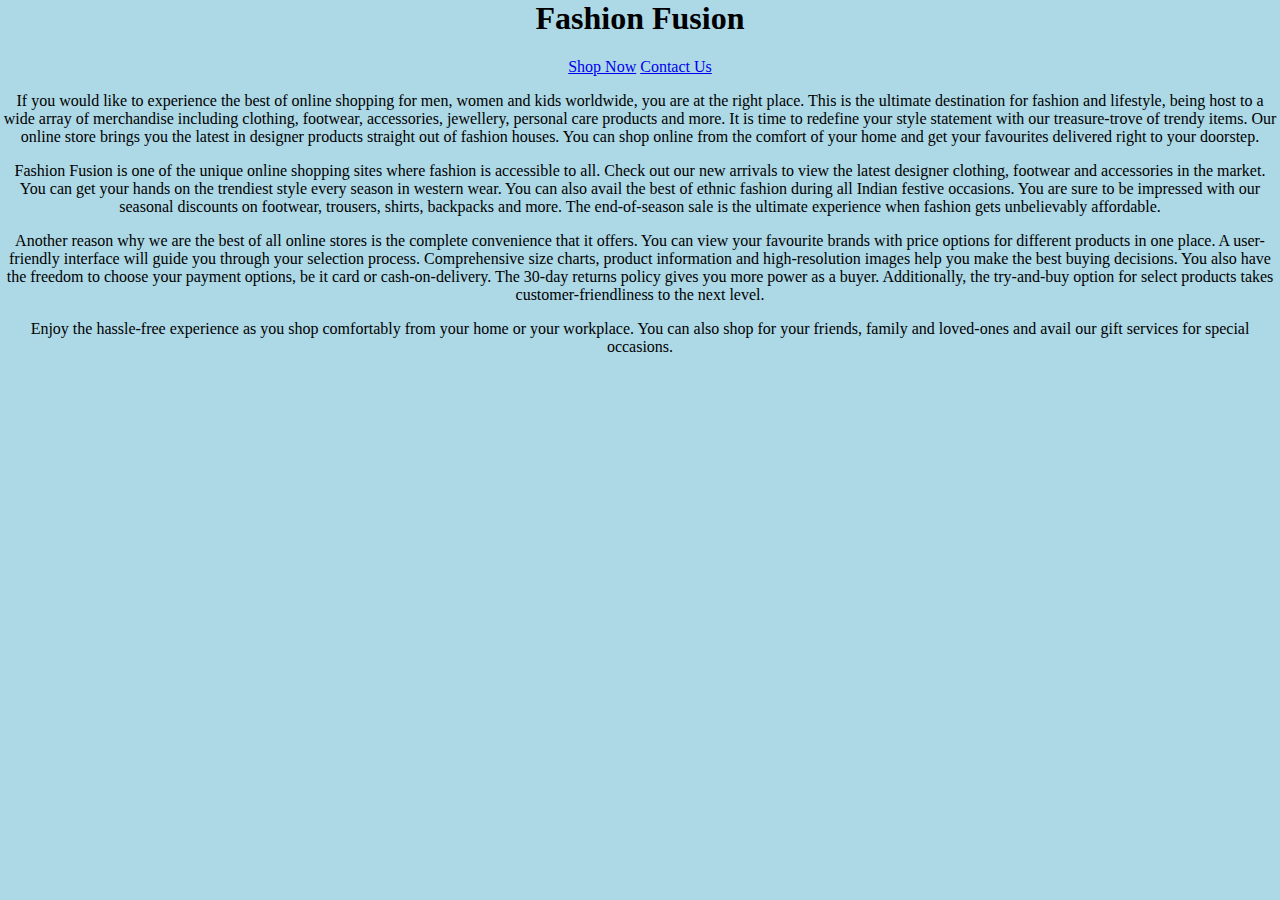
<file: index.html>
<html lang="en">
<head>
    <meta charset="UTF-8">
    <meta http-equiv="X-UA-Compatible" content="IE=edge">
    <meta name="viewport" content="width=device-width, initial-scale=1.0">
    <title>Fashion Fusion</title>
    <link rel="stylesheet" href="styles.css">
</head>
<body>
    <h1>Fashion Fusion</h1>
    <a href="/businesswebsite/shopnow.html">Shop Now</a>
    <a href="/businesswebsite/contact.html">Contact Us</a>
    <p>If you would like to experience the best of online shopping for men, women and kids worldwide, you are at the right place. This is the ultimate destination for fashion and lifestyle, being host to a wide array of merchandise including clothing, footwear, accessories, jewellery, personal care products and more. It is time to redefine your style statement with our treasure-trove of trendy items. Our online store brings you the latest in designer products straight out of fashion houses. You can shop online from the comfort of your home and get your favourites delivered right to your doorstep.</p>
    <p>Fashion Fusion is one of the unique online shopping sites where fashion is accessible to all. Check out our new arrivals to view the latest designer clothing, footwear and accessories in the market. You can get your hands on the trendiest style every season in western wear. You can also avail the best of ethnic fashion during all Indian festive occasions. You are sure to be impressed with our seasonal discounts on footwear, trousers, shirts, backpacks and more. The end-of-season sale is the ultimate experience when fashion gets unbelievably affordable.   </p>
    <p>Another reason why we are the best of all online stores is the complete convenience that it offers. You can view your favourite brands with price options for different products in one place. A user-friendly interface will guide you through your selection process. Comprehensive size charts, product information and high-resolution images help you make the best buying decisions. You also have the freedom to choose your payment options, be it card or cash-on-delivery. The 30-day returns policy gives you more power as a buyer. Additionally, the try-and-buy option for select products takes customer-friendliness to the next level.
    </p>
    <p>Enjoy the hassle-free experience as you shop comfortably from your home or your workplace. You can also shop for your friends, family and loved-ones and avail our gift services for special occasions.</p>
</body>
</html>
</file>
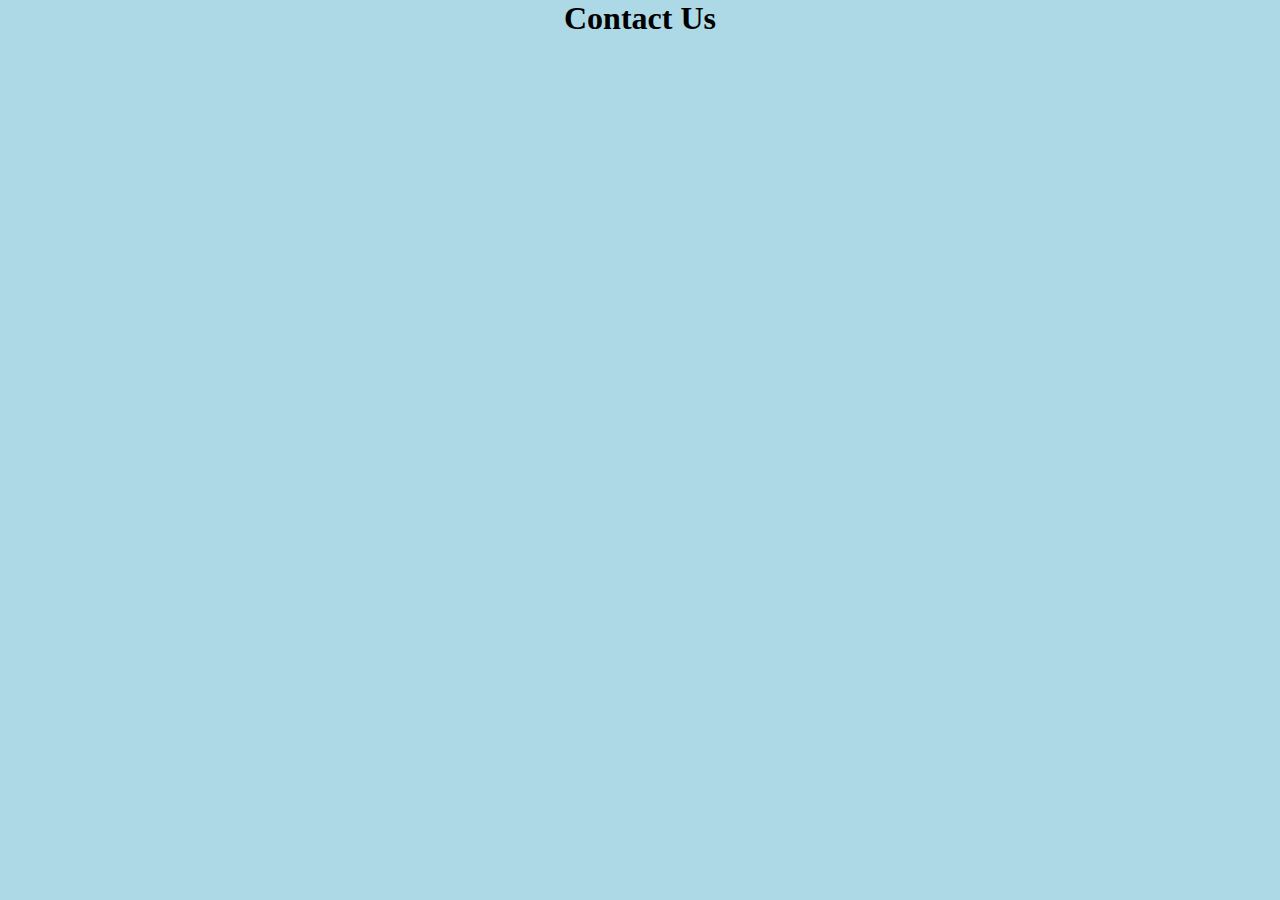
<file: contact.html>
<html lang="en">
<head>
    <meta charset="UTF-8">
    <meta http-equiv="X-UA-Compatible" content="IE=edge">
    <meta name="viewport" content="width=device-width, initial-scale=1.0">
    <title>Contact US</title>
    <link rel="stylesheet" href="styles.css">
</head>
<body>
<h1>Contact Us</h1>
</body>
</html>
</file>
<file: styles.css>
body {
    margin: 0;
    background:lightblue;
    text-align: center ;
    font-weight:100;
}
</file>
